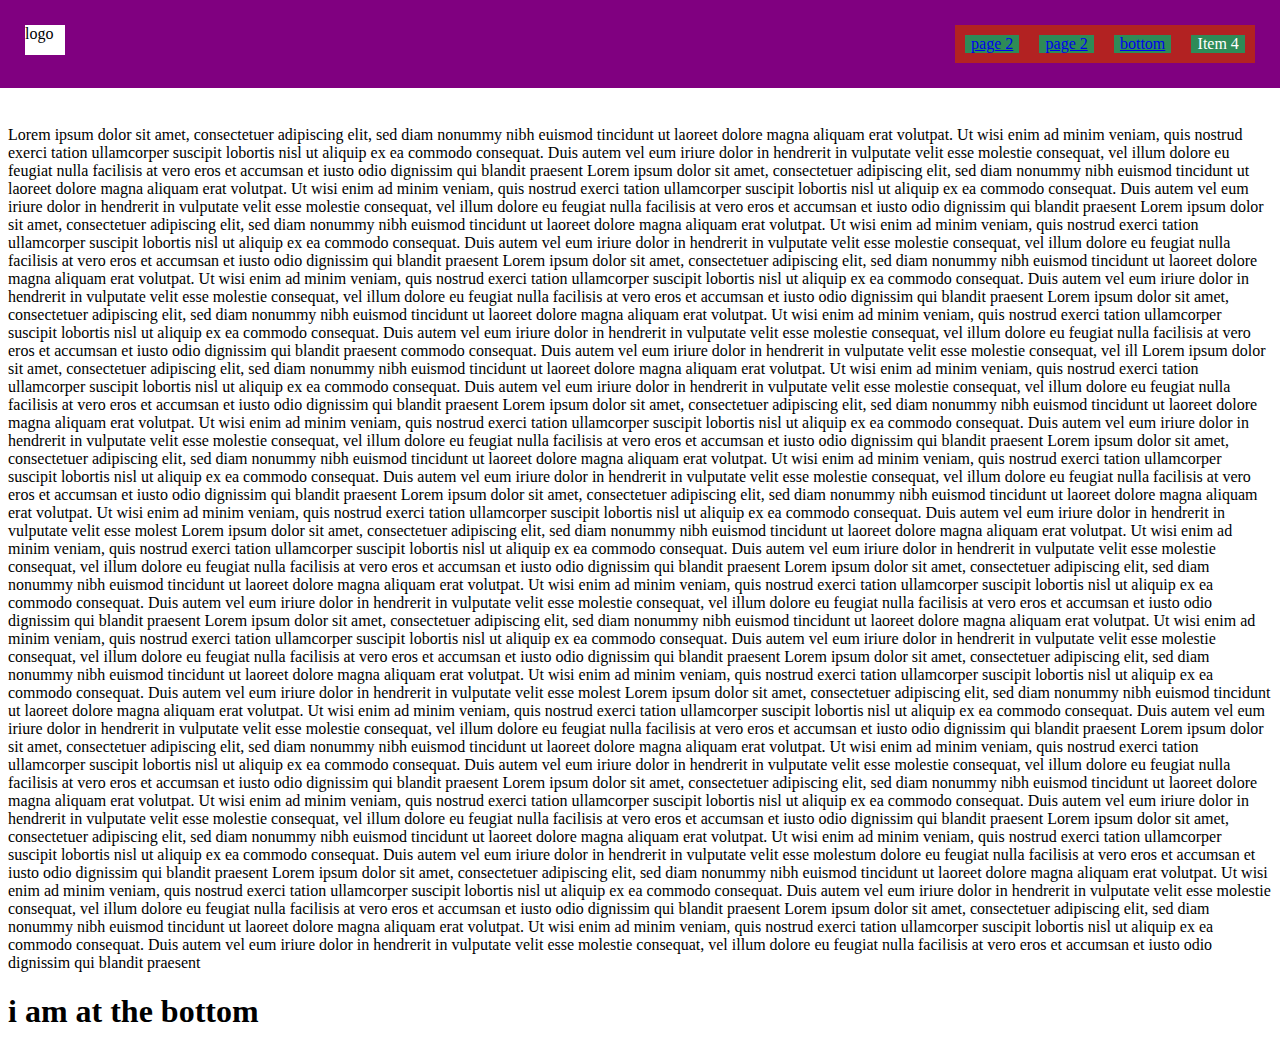
<file: 1.23/index.html>
<!DOCTYPE html>
<html lang="en">

<head>
    <title>Hello!</title>
    <link rel="stylesheet" href="style.css">
    <meta charset="style>
      
        
        /* ALL THE STYLES */
        /* step 1
            display: flex
        */
        
        /*
        .-bar {
            display: flex;
            background-color: blueviolet;
            justify-content: space-between;
        }
        
        .logo-containernavigation {
            display: flex;
            justify-content: center;
            background-color: aqua;
            width: 20%;
        }
        */
        
        /* step 2
            flex-direction: column
            flex-direction: column-reverse;
            flex-direction: column-reverse;
            flex-direction: row-reverse;
        */
        
        /* step 3
            justify-content: flex-end;
            justify-content: flex-start;
            justify-content: center;
            justify-content: space-around;
            justify-content: space-between;
        */
        utf-8">
    <meta http-equiv="X-UA-Compatible" content="IE=edge">
    <meta name="viewport" content="width=device-width, initial-scale=1">

</head>

<body>

    <div class="navigation-bar">
        <div class="logo">logo</div>
        <div class="flex-container">
            <div class="flex-item"> 
                <a href="page2.html">page 2</a></div> 
            <div class="flex-item"> <a href="page2.html" target="_blank">page 2</a></div>
            <div class="flex-item"> 
            
                <a href="#bottom">bottom</a>
            </div>
            <div class="flex-item"> Item 4</div>
        </div>
    </div>
    <br>
    <div class="website-body">
        <p class="paragraph">Lorem ipsum dolor sit amet, consectetuer adipiscing elit, sed diam nonummy nibh euismod tincidunt ut laoreet dolore magna aliquam erat volutpat. Ut wisi enim ad minim veniam, quis nostrud exerci tation ullamcorper suscipit lobortis nisl ut aliquip ex ea commodo consequat. Duis autem vel eum iriure dolor in hendrerit in vulputate velit esse molestie consequat, vel illum dolore eu feugiat nulla facilisis at vero eros et accumsan et iusto odio dignissim qui blandit praesent
            Lorem ipsum dolor sit amet, consectetuer adipiscing elit, sed diam nonummy nibh euismod tincidunt ut laoreet dolore magna aliquam erat volutpat. Ut wisi enim ad minim veniam, quis nostrud exerci tation ullamcorper suscipit lobortis nisl ut aliquip ex ea commodo consequat. Duis autem vel eum iriure dolor in hendrerit in vulputate velit esse molestie consequat, vel illum dolore eu feugiat nulla facilisis at vero eros et accumsan et iusto odio dignissim qui blandit praesent
            Lorem ipsum dolor sit amet, consectetuer adipiscing elit, sed diam nonummy nibh euismod tincidunt ut laoreet dolore magna aliquam erat volutpat. Ut wisi enim ad minim veniam, quis nostrud exerci tation ullamcorper suscipit lobortis nisl ut aliquip ex ea commodo consequat. Duis autem vel eum iriure dolor in hendrerit in vulputate velit esse molestie consequat, vel illum dolore eu feugiat nulla facilisis at vero eros et accumsan et iusto odio dignissim qui blandit praesent
            Lorem ipsum dolor sit amet, consectetuer adipiscing elit, sed diam nonummy nibh euismod tincidunt ut laoreet dolore magna aliquam erat volutpat. Ut wisi enim ad minim veniam, quis nostrud exerci tation ullamcorper suscipit lobortis nisl ut aliquip ex ea commodo consequat. Duis autem vel eum iriure dolor in hendrerit in vulputate velit esse molestie consequat, vel illum dolore eu feugiat nulla facilisis at vero eros et accumsan et iusto odio dignissim qui blandit praesent
            Lorem ipsum dolor sit amet, consectetuer adipiscing elit, sed diam nonummy nibh euismod tincidunt ut laoreet dolore magna aliquam erat volutpat. Ut wisi enim ad minim veniam, quis nostrud exerci tation ullamcorper suscipit lobortis nisl ut aliquip ex ea commodo consequat. Duis autem vel eum iriure dolor in hendrerit in vulputate velit esse molestie consequat, vel illum dolore eu feugiat nulla facilisis at vero eros et accumsan et iusto odio dignissim qui blandit praesent
            commodo consequat. Duis autem vel eum iriure dolor in hendrerit in vulputate velit esse molestie consequat, vel ill Lorem ipsum dolor sit amet, consectetuer adipiscing elit, sed diam nonummy nibh euismod tincidunt ut laoreet dolore magna aliquam erat volutpat. Ut wisi enim ad minim veniam, quis nostrud exerci tation ullamcorper suscipit lobortis nisl ut aliquip ex ea commodo consequat. Duis autem vel eum iriure dolor in hendrerit in vulputate velit esse molestie consequat, vel illum dolore eu feugiat nulla facilisis at vero eros et accumsan et iusto odio dignissim qui blandit praesent
            Lorem ipsum dolor sit amet, consectetuer adipiscing elit, sed diam nonummy nibh euismod tincidunt ut laoreet dolore magna aliquam erat volutpat. Ut wisi enim ad minim veniam, quis nostrud exerci tation ullamcorper suscipit lobortis nisl ut aliquip ex ea commodo consequat. Duis autem vel eum iriure dolor in hendrerit in vulputate velit esse molestie consequat, vel illum dolore eu feugiat nulla facilisis at vero eros et accumsan et iusto odio dignissim qui blandit praesent
            Lorem ipsum dolor sit amet, consectetuer adipiscing elit, sed diam nonummy nibh euismod tincidunt ut laoreet dolore magna aliquam erat volutpat. Ut wisi enim ad minim veniam, quis nostrud exerci tation ullamcorper suscipit lobortis nisl ut aliquip ex ea commodo consequat. Duis autem vel eum iriure dolor in hendrerit in vulputate velit esse molestie consequat, vel illum dolore eu feugiat nulla facilisis at vero eros et accumsan et iusto odio dignissim qui blandit praesent
            Lorem ipsum dolor sit amet, consectetuer adipiscing elit, sed diam nonummy nibh euismod tincidunt ut laoreet dolore magna aliquam erat volutpat. Ut wisi enim ad minim veniam, quis nostrud exerci tation ullamcorper suscipit lobortis nisl ut aliquip ex ea commodo consequat. Duis autem vel eum iriure dolor in hendrerit in vulputate velit esse molest Lorem ipsum dolor sit amet, consectetuer adipiscing elit, sed diam nonummy nibh euismod tincidunt ut laoreet dolore magna aliquam erat volutpat. Ut wisi enim ad minim veniam, quis nostrud exerci tation ullamcorper suscipit lobortis nisl ut aliquip ex ea commodo consequat. Duis autem vel eum iriure dolor in hendrerit in vulputate velit esse molestie consequat, vel illum dolore eu feugiat nulla facilisis at vero eros et accumsan et iusto odio dignissim qui blandit praesent
            Lorem ipsum dolor sit amet, consectetuer adipiscing elit, sed diam nonummy nibh euismod tincidunt ut laoreet dolore magna aliquam erat volutpat. Ut wisi enim ad minim veniam, quis nostrud exerci tation ullamcorper suscipit lobortis nisl ut aliquip ex ea commodo consequat. Duis autem vel eum iriure dolor in hendrerit in vulputate velit esse molestie consequat, vel illum dolore eu feugiat nulla facilisis at vero eros et accumsan et iusto odio dignissim qui blandit praesent
            Lorem ipsum dolor sit amet, consectetuer adipiscing elit, sed diam nonummy nibh euismod tincidunt ut laoreet dolore magna aliquam erat volutpat. Ut wisi enim ad minim veniam, quis nostrud exerci tation ullamcorper suscipit lobortis nisl ut aliquip ex ea commodo consequat. Duis autem vel eum iriure dolor in hendrerit in vulputate velit esse molestie consequat, vel illum dolore eu feugiat nulla facilisis at vero eros et accumsan et iusto odio dignissim qui blandit praesent
            Lorem ipsum dolor sit amet, consectetuer adipiscing elit, sed diam nonummy nibh euismod tincidunt ut laoreet dolore magna aliquam erat volutpat. Ut wisi enim ad minim veniam, quis nostrud exerci tation ullamcorper suscipit lobortis nisl ut aliquip ex ea commodo consequat. Duis autem vel eum iriure dolor in hendrerit in vulputate velit esse molest Lorem ipsum dolor sit amet, consectetuer adipiscing elit, sed diam nonummy nibh euismod tincidunt ut laoreet dolore magna aliquam erat volutpat. Ut wisi enim ad minim veniam, quis nostrud exerci tation ullamcorper suscipit lobortis nisl ut aliquip ex ea commodo consequat. Duis autem vel eum iriure dolor in hendrerit in vulputate velit esse molestie consequat, vel illum dolore eu feugiat nulla facilisis at vero eros et accumsan et iusto odio dignissim qui blandit praesent
            Lorem ipsum dolor sit amet, consectetuer adipiscing elit, sed diam nonummy nibh euismod tincidunt ut laoreet dolore magna aliquam erat volutpat. Ut wisi enim ad minim veniam, quis nostrud exerci tation ullamcorper suscipit lobortis nisl ut aliquip ex ea commodo consequat. Duis autem vel eum iriure dolor in hendrerit in vulputate velit esse molestie consequat, vel illum dolore eu feugiat nulla facilisis at vero eros et accumsan et iusto odio dignissim qui blandit praesent
            Lorem ipsum dolor sit amet, consectetuer adipiscing elit, sed diam nonummy nibh euismod tincidunt ut laoreet dolore magna aliquam erat volutpat. Ut wisi enim ad minim veniam, quis nostrud exerci tation ullamcorper suscipit lobortis nisl ut aliquip ex ea commodo consequat. Duis autem vel eum iriure dolor in hendrerit in vulputate velit esse molestie consequat, vel illum dolore eu feugiat nulla facilisis at vero eros et accumsan et iusto odio dignissim qui blandit praesent
            Lorem ipsum dolor sit amet, consectetuer adipiscing elit, sed diam nonummy nibh euismod tincidunt ut laoreet dolore magna aliquam erat volutpat. Ut wisi enim ad minim veniam, quis nostrud exerci tation ullamcorper suscipit lobortis nisl ut aliquip ex ea commodo consequat. Duis autem vel eum iriure dolor in hendrerit in vulputate velit esse molestum dolore eu feugiat nulla facilisis at vero eros et accumsan et iusto odio dignissim qui blandit praesent
            Lorem ipsum dolor sit amet, consectetuer adipiscing elit, sed diam nonummy nibh euismod tincidunt ut laoreet dolore magna aliquam erat volutpat. Ut wisi enim ad minim veniam, quis nostrud exerci tation ullamcorper suscipit lobortis nisl ut aliquip ex ea commodo consequat. Duis autem vel eum iriure dolor in hendrerit in vulputate velit esse molestie consequat, vel illum dolore eu feugiat nulla facilisis at vero eros et accumsan et iusto odio dignissim qui blandit praesent
            Lorem ipsum dolor sit amet, consectetuer adipiscing elit, sed diam nonummy nibh euismod tincidunt ut laoreet dolore magna aliquam erat volutpat. Ut wisi enim ad minim veniam, quis nostrud exerci tation ullamcorper suscipit lobortis nisl ut aliquip ex ea commodo consequat. Duis autem vel eum iriure dolor in hendrerit in vulputate velit esse molestie consequat, vel illum dolore eu feugiat nulla facilisis at vero eros et accumsan et iusto odio dignissim qui blandit praesent</p>
        <h1 id="bottom">
        i am at the bottom
        </h1>
    </div>

</body></html>
</file>
<file: 1.23/style.css>
/* step 4
            // add different heights to each item then align them
            align-items: center;
        */

/* step 5
            // on one item only
            align-self: flex-end;
        */

/* step 6
            // add a bunch on items
            flex-wrap: wrap;
            flex-wrap: wrap-reverse;
        */

/*
            //  make a navigation bar
        
        */

.flex-container {
    display: flex;
    flex-direction: row;
    justify-content: flex-end;
    background-color: firebrick;
    color: white;
    text-align: center;
    flex-wrap: wrap;
    margin: 25px;
    width: 300px;
}

.flex-item {
    background-color: seagreen;
    margin: 10px;
    flex-grow: 1;
}

.navigation-bar {
    background-color: purple;
    display: flex;
    justify-content: space-between;
    width: 100vw;
    position: fixed;
    left: 0;
    top: 0;
}

.logo {
    background-color: white;
    height: 30px;
    width: 40px;
    margin: 25px;

}

.positioned-relative {
    background-color: bisque;
    position: relative;
    top: 10px;
    height: 200px;
}

.positioned-absolute {
    background-color: blue;
    position: absolute;
    top: 10px;
    bottom: 0;
    right: 0;
}

.body {
    padding: 0 20px 20px;
}

.paragraph {
    margin-top: 100px;
}
.website-body {
    
}

/*
.item1 {


    background-color: seagreen;
}

.item2 {


    background-color: seagreen;
}

.item3 {


    background-color: seagreen;
}

.item4 {

    background-color: seagreen;

}
*/
</file>
